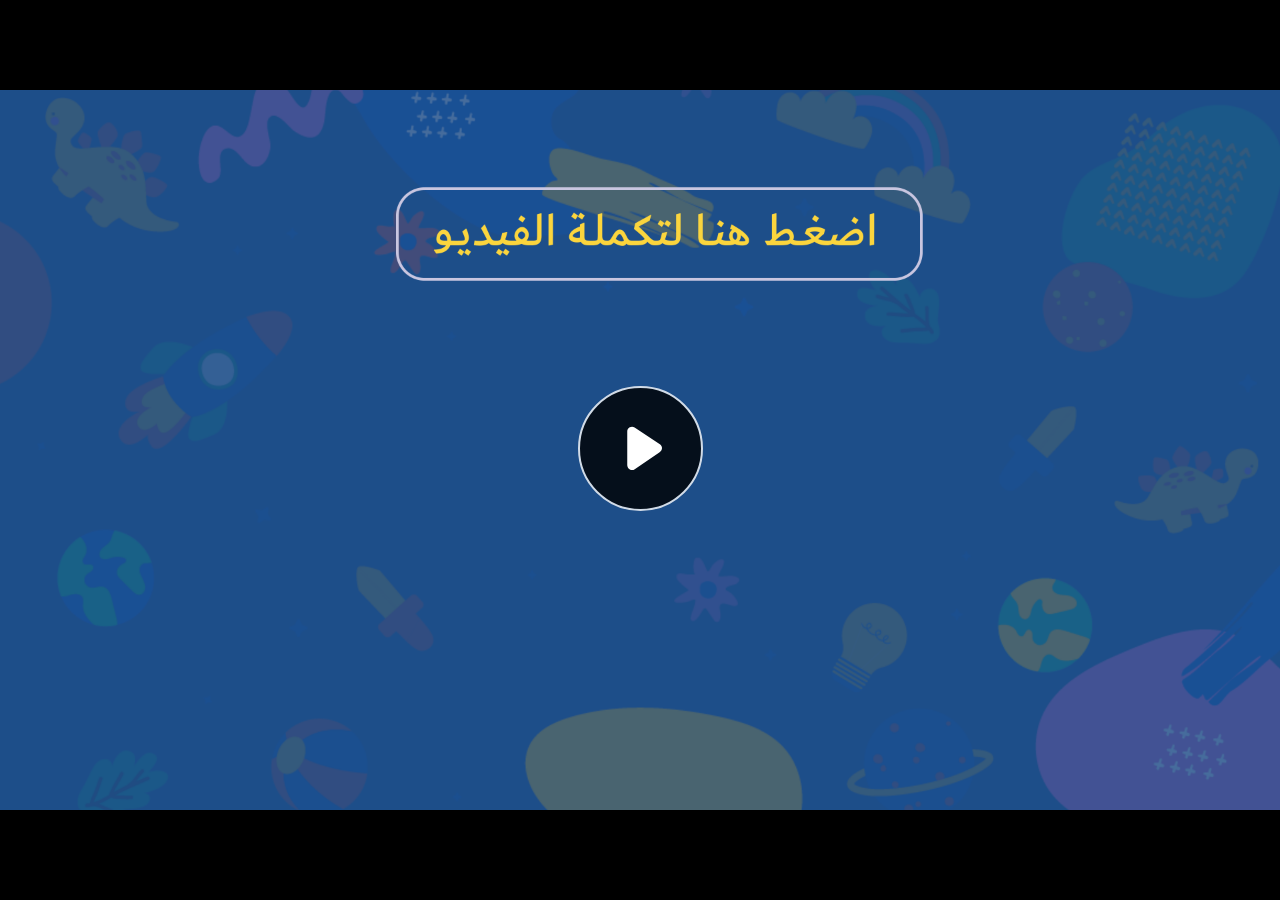
<file: index.html>
﻿<!doctype html>
<html lang="en-US">
<head>
  <meta charset="utf-8">
  <!-- Created using Storyline 360 - http://www.articulate.com  -->
  <!-- version: 3.71.29339.0 -->
  <title>EG.G5.AR.SEM2.UC.T1.S6.1 (Q3)</title>
  <meta http-equiv="x-ua-compatible" content="IE=edge"/>
  <meta name="viewport" content="width=device-width,initial-scale=1,user-scalable=no,shrink-to-fit=no,minimal-ui"/>
  <meta name="apple-mobile-web-app-capable" content="yes"/>
  <style>
    html, body { height: 100%; padding: 0; margin: 0 }
    #app { height: 100%; width: 100%; }
  </style>

  <script>
    window.DS = {};
    window.globals = {
      DATA_PATH_BASE: '',
      HAS_FRAME: true,
      HAS_SLIDE: true,

      lmsPresent: false,
      tinCanPresent: false,
      cmi5Present: false,
      aoSupport: false,
      scale: 'noscale',
      captureRc: false,
      browserSize: 'optimal',
      bgColor: '#282828',
      features: 'AccessibleVideo,ConnectionMessages,FullScreenToggle,InsertSvgPicture,LayerPresentAsDialog,MultipleQuizTracking,UpdatedScrollingPanels,UpdatedThemeEditor',
      themeName: 'unified',
      preloaderColor: '#FFFFFF',
      suppressAnalytics: false,
      productChannel: 'stable',
      publishSource: 'storyline',
      aid: 'aid|dd341018-a8d3-41b5-95f5-fb131f3e5e10',
      cid: '0dbf77d4-c11a-4f4e-a427-1500abd806a4',
      playerVersion: '3.71.29339.0',
      publishTimestamp: '2023-02-15T15:09:54.5200481Z',
      maxIosVideoElements: 10,
      connectionSettings: { message: 'You%20are%20offline.%20Trying%20to%20reconnect...', useDarkTheme: false },

      
      parseParams: function(qs) {
        if (window.globals.parsedParams != null) {
          return window.globals.parsedParams;
        }
        qs = (qs || window.location.search.substr(1)).split('+').join(' ');
        var params = {},
            tokens,
            re = /[?&]?([^=]+)=([^&]*)/g;

        while (tokens = re.exec(qs)) {
          params[decodeURIComponent(tokens[1]).trim()] =
            decodeURIComponent(tokens[2]).trim();
        }
        window.globals.parsedParams = params;
        return params;
      }

    };
  </script>
  <script>
    var isIe11 = ('ActiveXObject' in window || window.MSBlobBuilder != null)
      && window.msCrypto != null && !window.ActiveXObject;
    if (isIe11) {
      window.globals.unsupportedBrowser = true;
      document.write(atob('[base64]'));
    }
  </script>
  
  <script>window.THREE = { };</script>
  
</head>
<body style="background: #282828" class="cs-HTML theme-unified">
  <!-- 360 -->
  <script>!function(e){var i=/iPhone/i,o=/iPod/i,n=/iPad/i,t=/(?=.*\bAndroid\b)(?=.*\bMobile\b)/i,d=/Android/i,s=/(?=.*\bAndroid\b)(?=.*\bSD4930UR\b)/i,b=/(?=.*\bAndroid\b)(?=.*\b(?:KFOT|KFTT|KFJWI|KFJWA|KFSOWI|KFTHWI|KFTHWA|KFAPWI|KFAPWA|KFARWI|KFASWI|KFSAWI|KFSAWA)\b)/i,r=/IEMobile/i,h=/(?=.*\bWindows\b)(?=.*\bARM\b)/i,a=/BlackBerry/i,l=/BB10/i,p=/Opera Mini/i,f=/(CriOS|Chrome)(?=.*\bMobile\b)/i,u=/(?=.*\bFirefox\b)(?=.*\bMobile\b)/i,c=new RegExp("(?:Nexus 7|BNTV250|Kindle Fire|Silk|GT-P1000)","i"),w=function(e,i){return e.test(i)},A=function(e){var A=e||navigator.userAgent,v=A.split("[FBAN");if(void 0!==v[1]&&(A=v[0]),this.apple={phone:w(i,A),ipod:w(o,A),tablet:!w(i,A)&&w(n,A),device:w(i,A)||w(o,A)||w(n,A)},this.amazon={phone:w(s,A),tablet:!w(s,A)&&w(b,A),device:w(s,A)||w(b,A)},this.android={phone:w(s,A)||w(t,A),tablet:!w(s,A)&&!w(t,A)&&(w(b,A)||w(d,A)),device:w(s,A)||w(b,A)||w(t,A)||w(d,A)},this.windows={phone:w(r,A),tablet:w(h,A),device:w(r,A)||w(h,A)},this.other={blackberry:w(a,A),blackberry10:w(l,A),opera:w(p,A),firefox:w(u,A),chrome:w(f,A),device:w(a,A)||w(l,A)||w(p,A)||w(u,A)||w(f,A)},this.seven_inch=w(c,A),this.any=this.apple.device||this.android.device||this.windows.device||this.other.device||this.seven_inch,this.phone=this.apple.phone||this.android.phone||this.windows.phone,this.tablet=this.apple.tablet||this.android.tablet||this.windows.tablet,"undefined"==typeof window)return this},v=function(){var e=new A;return e.Class=A,e};"undefined"!=typeof module&&module.exports&&"undefined"==typeof window?module.exports=A:"undefined"!=typeof module&&module.exports&&"undefined"!=typeof window?module.exports=v():"function"==typeof define&&define.amd?define("isMobile",[],e.isMobile=v()):e.isMobile=v()}(this);
    window.isMobile.apple.tablet = window.isMobile.apple.tablet ||
      (navigator.platform === 'MacIntel' && navigator.maxTouchPoints > 1);
    window.isMobile.apple.device = window.isMobile.apple.device || window.isMobile.apple.tablet;
    window.isMobile.tablet = window.isMobile.tablet || window.isMobile.apple.tablet;
    window.isMobile.any = window.isMobile.any || window.isMobile.apple.tablet;
  </script>

  <div id="focus-sink" tabindex="-1"></div>

  <div id="preso"></div>
  <script>
    (function() {

      var classTypes = [ 'desktop', 'mobile', 'phone', 'tablet' ];

      var addDeviceClasses = function(prefix, testObj) {
        var curr, i;
        for (i = 0; i < classTypes.length; i++) {
          curr = classTypes[i];
          if (testObj[curr]) {
            document.body.classList.add(prefix + curr);
          }
        }
      };

      var params = window.globals.parseParams(),
          isDevicePreview = params.devicepreview === '1',
          isPhoneOverride = params.deviceType === 'phone' || (isDevicePreview && params.phone == '1'),
          isTabletOverride = (params.deviceType === 'tablet' || isDevicePreview) && !isPhoneOverride,
          isMobileOverride = isPhoneOverride || isTabletOverride;

      var deviceView = {
        desktop: !window.isMobile.any && !isMobileOverride,
        mobile: window.isMobile.any || isMobileOverride,
        phone: isPhoneOverride || (window.isMobile.phone && !isTabletOverride),
        tablet: isTabletOverride || window.isMobile.tablet
      };

      window.globals.deviceView = deviceView;
      window.isMobile.desktop = !window.isMobile.any;
      window.isMobile.mobile = window.isMobile.any;

      addDeviceClasses('view-', deviceView);

    })();
  </script>
  
  <script src='story_content/user.js' type=text/javascript></script>
  <div class="slide-loader"></div>

  <script>
    var doc = document, loader = doc.body.querySelector('.slide-loader'); [ 1, 2, 3 ].forEach(function(n) { var d = doc.createElement('div'); d.style.backgroundColor = window.globals.preloaderColor; d.classList.add('mobile-loader-dot'); d.classList.add('dot' + n); loader.appendChild(d); });
  </script>

  <div class="mobile-load-title-overlay" style="display: none">
    <div class="mobile-load-title">EG.G5.AR.SEM2.UC.T1.S6.1 (Q3)</div>
  </div>

  <div class="mobile-chrome-warning"></div>

  
<style>
  .warn-connection-dialog {
    display: none;
    background: transparent;
    pointer-events: none;
    position: fixed;
    left: 0;
    top: 0;
    width: 100%;
    height: 100%;
    z-index: 999;
  }

  .warn-connection-content {
    border-radius: 4px;
    background: white;
    border: 1px solid #E7E7E7;
    color: #333333;
    box-shadow: 0 2px 4px rgba(0, 0, 0, 0.25);
    transition: all 150ms ease-out;
    position: absolute;
    white-space: nowrap;
  }

  .view-phone.is-landscape .warn-connection-content {
    left: 23px;
    bottom: 23px;
  }

  .view-tablet.is-landscape .warn-connection-content {
    left: 50%;
    top: 20px;
    transform: translateX(-50%);
  }

  .is-portrait .warn-connection-content {
    transform: translate(-50%, calc(-100% - 15px));
  }

  .warn-connection-content p {
    display: inline-block;
    margin: 0 8px 0 0;
    line-height: 33px;
    font-size: 11px;
  }

  .warn-connection-content svg {
    position: relative;
    vertical-align: middle;
    margin: 0 2px 2px 8px;
  }

  .view-desktop .warn-connection-content {
    left: 1.5em;
    bottom: 1.5em;
  }

  .view-desktop .warn-connection-content p {
    font-size: 1.1em;
  }

  .is-offline .warn-connection-dialog {
    display: block;
  }

  .is-offline .cs-panel * {
    pointer-events: none !important;
  }

  .is-offline .cs-panel {
    pointer-events: all !important;
  }

  .is-offline #nav-controls * {
    pointer-events: none !important;
  }

  .is-offline #nav-controls {
    pointer-events: all !important;
  }
</style>

<div class="warn-connection-dialog">
  <div class="warn-connection-content">
    <svg width="17" height="15" viewBox="0 0 17 15" xmlns="http://www.w3.org/2000/svg">
      <path fill="#8F0000" stroke="white" d="M16.07,12.98 L15.88,12.23 L9.51,1.21 C8.97,0.26,7.6,0.26,7.06,1.21 L0.69,12.23 C0.15,13.16,0.81,14.36,1.91,14.36 H14.65 C15.47,14.36,16.05,13.7,16.07,12.98 Z"/>
      <path fill="white" stroke="white" d="M8.58,5.5 C8.35,5.28,8.5,5.35,8.21,5.32 C8.09,5.35,7.97,5.49,7.96,5.67 C7.97,5.79,7.98,5.92,7.98,6.04 L7.98,6.04 C7.99,6.17,8,6.31,8.01,6.43 L8.01,6.44 C8.03,6.92,8.06,7.41,8.09,7.9 L8.09,7.9 C8.12,8.39,8.14,8.88,8.17,9.37 C8.17,9.39,8.18,9.42,8.2,9.44 C8.23,9.46,8.25,9.47,8.28,9.47 C8.31,9.47,8.34,9.46,8.35,9.44 C8.37,9.43,8.38,9.4,8.39,9.35 L8.39,9.34 C8.39,9.24,8.4,9.15,8.4,9.05 L8.4,9.05 C8.41,8.96,8.41,8.86,8.42,8.75 C8.43,8.44,8.45,8.12,8.47,7.81 L8.47,7.81 C8.49,7.49,8.51,7.18,8.53,6.87 C8.55,6.46,8.56,6.05,8.59,5.64 L8.6,5.62 C8.6,5.57,8.59,5.53,8.58,5.5 L8.21,5.32 Z"/>
      <circle fill="white" stroke="white" cx="8.3" cy="11.35" r="0.3"/>
    </svg>
    <p>You are offline. Trying to reconnect...</p>
  </div>
</div>

<script>
  (function() {
    window.DS.connection = {
      warningShown: false,
      assets: {},
      loadingAssetGroup: false,
      retryDelay: 500
    };

    // @TODO this is POC code and can be cleaned up a bit more if we move forward
    // with the feature



    // The `window.globals.features` variable must be set in `webpack.dev.config` when testing locally - it is not enough
    // to have it in the data - but it must be set there as well.
    var useConnectionMessages = window.AbortController != null &&
      window.location.protocol != 'file:' &&
      window.globals.features.indexOf('ConnectionMessages') != -1;

    window.DS.connection.useConnectionMessages = useConnectionMessages

    var assetCount = 0;
    var checkLoadedId;
    var connectionSettings = window.globals.connectionSettings;

    if (useConnectionMessages && connectionSettings != null) {
      var contentEl = document.querySelector('.warn-connection-content');
      var messageEl = contentEl.querySelector('p')

      if (connectionSettings.useDarkTheme) {
        contentEl.style.borderColor = '#BABBBA';
        contentEl.style.backgroundColor = '#282828';
        contentEl.style.color = '#FFFFFF';
      }

      if (connectionSettings.message != null) {
        messageEl.textContent = window.decodeURIComponent(connectionSettings.message);
      }
    }

    function checkAssetsReady() {
      for (var i in DS.connection.assets) {
        if (!DS.connection.assets[i].success) {
          return false;
        }
      }
      return true;
    }

    function stopAssetGroup() {
      if (!useConnectionMessages) { return; }

      assetCount = 0;

      DS.connection.oldAssetGroup = DS.connection.assets;
      DS.connection.assets = {};
      DS.connection.loadingAssetGroup = false;
      clearInterval(checkLoadedId);
    }

    function startAssetGroup() {
      if (!useConnectionMessages) { return; }
      var ticks = 0;
      clearInterval(checkLoadedId);
      checkLoadedId = setInterval(function() {
        var loaded = 0;
        if (assetCount === 0 && loaded === 0) {
          clearInterval(checkLoadedId);
          return;
        }

        for (var i in DS.connection.assets) {
          if (DS.connection.assets[i].success) {
            loaded++;
          }
        }

        if (assetCount === loaded && checkAssetsReady()) {
          for (var i in DS.connection.assets) {
            if (DS.connection.assets[i].action) {
              DS.connection.assets[i].action();
            }
          }
          hideWarning();
          stopAssetGroup();
        }
      }, 100)
    }

    function requiredAsset(url, action, retry, type) {
      if (!useConnectionMessages) { return; }
      if (DS.connection.assets[url]) { return; }

      DS.connection.assets[url] = {
        success: false, action: action, retry: retry, type: type
      };
      assetCount = Object.keys(DS.connection.assets).length;
      if (!DS.connection.loadingAssetGroup) {
        startAssetGroup();
      }
      DS.connection.loadingAssetGroup = true;
    }

    function assetLoaded(url) {
      if (!useConnectionMessages) { return; }
      if (DS.connection.assets[url]) {
        DS.connection.assets[url].success = true;
      }
    }

    function assetFailed(url) {
      if (!useConnectionMessages) { return; }
      if (!DS.connection.assets[url]) {
        if (/\.js$/.test(url)) {
          setTimeout(function() {
            if (DS.connection.lastSlideLoaded != null) {
              DS.connection.lastSlideLoaded();
            }
          }, DS.connection.retryDelay);
        }
        return;
      }
      if (!DS.connection.warningShown) { showWarning(); }
      if (DS.connection.assets[url].retry) {
        setTimeout(function() {
          if (!DS.connection.assets[url].success) {
            DS.connection.assets[url].retry()
          }
        }, DS.connection.retryDelay);
      }
    }

    function hideWarning() {
      document.body.classList.remove('is-offline');
      DS.connection.warningShown = false;
    }
    DS.connection.hideWarning = hideWarning

    function showWarning(btn) {
      document.body.classList.add('is-offline')
      DS.connection.warningShown = true;
      updateWarningPosition();
    }

    function updateWarningPosition() {
      if (!DS.connection.warningShown) {
        return;
      }

      var isPortrait = document.body.classList.contains('is-portrait');
      var warningEl = document.querySelector('.warn-connection-content');

      if (isPortrait) {
        var slide = document.querySelector('.primary-slide');
        var slideRect = slide.getBoundingClientRect();

        warningEl.style.top = `${slideRect.top}px`
        warningEl.style.left = `${slideRect.left + slideRect.width / 2}px`
      } else {
        warningEl.style.top = null;
        warningEl.style.left = null;
      }

      window.requestAnimationFrame(updateWarningPosition);
    }

    // these will all be noops if the feature flag isn't set in
    // the data and `window.globals.features`
    DS.connection.requiredAsset = requiredAsset;
    DS.connection.assetLoaded = assetLoaded;
    DS.connection.assetFailed = assetFailed;
    DS.connection.stopAssetGroup = stopAssetGroup;
    DS.connection.startAssetGroup = startAssetGroup;
  })();
</script>


  <script>
    
    if (window.autoSpider && window.vInterfaceObject) {
      document.querySelector('.mobile-load-title-overlay').style.display = 'none';
    }
  </script>

  

  <link rel="stylesheet" href="html5/data/css/output.min.css" data-noprefix/>
</body>
<script src="html5/lib/scripts/bootstrapper.min.js"></script>
</html>
</file>
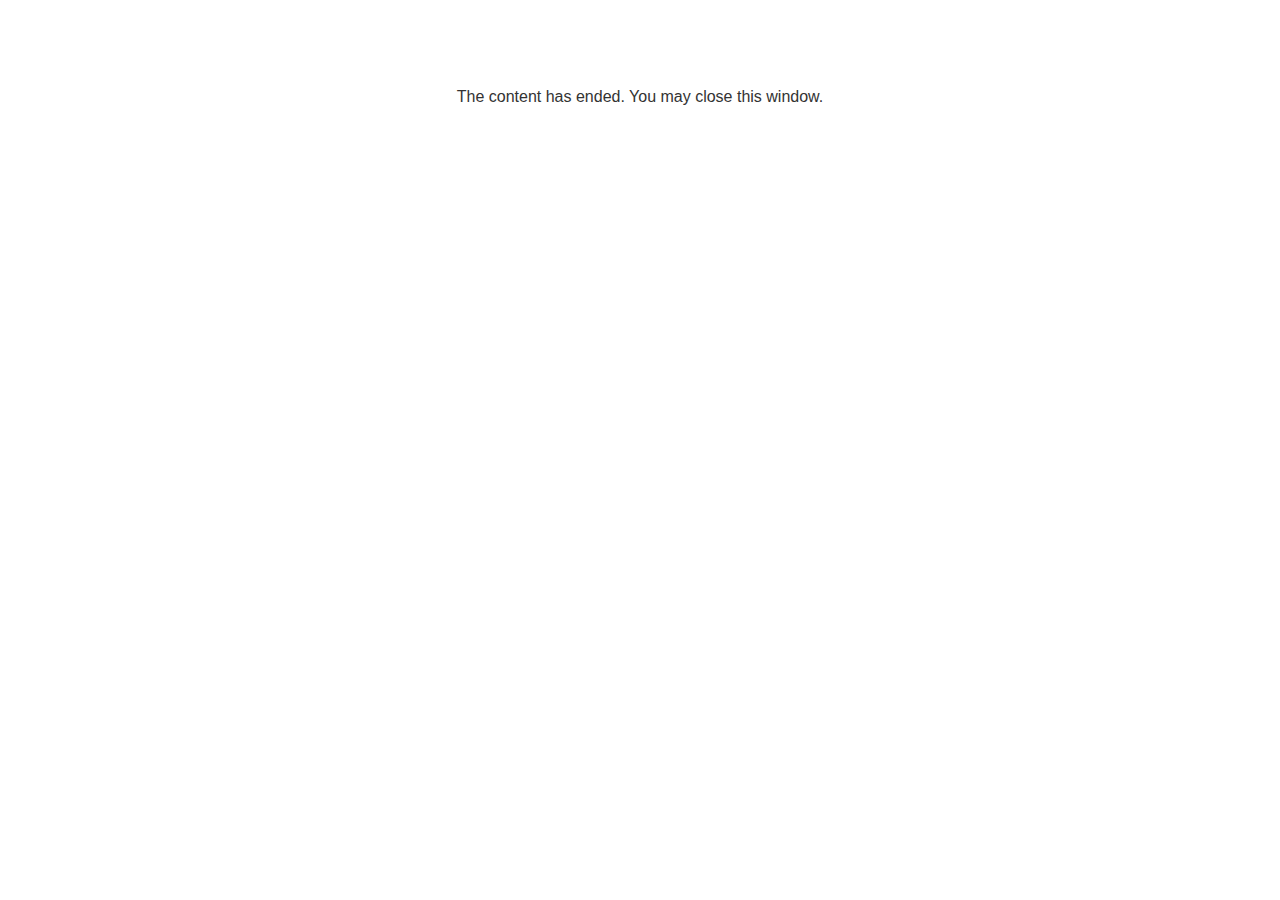
<file: lms/goodbye.html>
<!doctype html>
<html>
<body style="background-color: #ffffff;">

<p role="alert" style="color: #333333;font-family: Lato, articulate, tahoma, arial;font-size: medium;text-align: center;">
<br><br><br><br>
The content has ended. You may close this window.
</p>

</body>
</html>
</file>
<file: html5/data/css/output.min.css>
@font-face {
  font-family: 'LatoBold Charset1_ Bold92733499';
  src: url('[data-uri]');
  font-style: normal;
  font-weight: normal;
}
@font-face {
  font-family: 'Lato Charset1_ 6Si0Ww9L89C3E934';
  src: url('[data-uri]');
  font-style: normal;
  font-weight: normal;
}
@font-face {
  font-family: 'Dubai Charset1_ 5Y55JHS8CA4DEDB';
  src: url('[data-uri]');
  font-style: normal;
  font-weight: normal;
}
@font-face {
  font-family: 'Dubai Medium Charset1_ CD0B6C60';
  src: url('[data-uri]');
  font-style: normal;
  font-weight: normal;
}
@font-face {
  font-family: 'DubaiBold Charset1_Bold57CD1B87';
  src: url('[data-uri]');
  font-style: normal;
  font-weight: normal;
}
@font-face {
  font-family: 'Dubai Charset0_v8wz5Y8k741D6E07';
  src: url('[data-uri]');
  font-style: normal;
  font-weight: normal;
}
@font-face {
  font-family: 'Dubai Medium Charset0_v389EBE1D';
  src: url('[data-uri]');
  font-style: normal;
  font-weight: normal;
}
@font-face {
  font-family: 'DubaiBold Charset0_BoldD2773439';
  src: url('[data-uri]');
  font-style: normal;
  font-weight: normal;
}
.cs-HTML {
  background: rgba(40, 40, 40, 1);
}
.cs-npnxnanbnsnfns00000000001 .cs-infopanel  {
  box-shadow: 0 1px 0 rgba(0, 0, 0, 0);
  background: rgba(255, 255, 255, 1);
}
.cs-npnxnanbnsnfns00000000001 .cs-infopanel .cs-link {
  color: rgba(186, 187, 186, 1);
}
.cs-npnxnanbnsnfns00000000001 .cs-infopanel .cs-link:hover {
  color: rgba(255, 255, 255, 1);
}
.cs-npnxnanbnsnfns00000000001 .cs-infopanel .cs-name {
  color: rgba(68, 68, 68, 1);
}
.cs-npnxnanbnsnfns00000000001 .cs-infopanel .cs-title {
  color: rgba(153, 153, 153, 1);
}
.cs-npnxnanbnsnfns00000000001 .cs-infopanelpopup  {
  box-shadow: 0 1px 0 rgba(0, 0, 0, 0);
  background: rgba(0, 0, 0, 0);
}
.cs-npnxnanbnsnfns00000000001 .cs-infopanelpopup .cs-link {
  color: rgba(255, 0, 0, 1);
}
.cs-npnxnanbnsnfns00000000001 .cs-infopanelpopup .cs-link:hover {
  color: rgba(255, 255, 255, 1);
}
.cs-npnxnanbnsnfns00000000001 .cs-infopanelpopup .cs-name {
  color: rgba(255, 255, 255, 1);
}
.cs-npnxnanbnsnfns00000000001 .cs-infopanelpopup .cs-bio {
  color: rgba(186, 187, 186, 1);
}
.cs-npnxnanbnsnfns00000000001 .cs-timer  {
  color: rgba(186, 187, 186, 1);
}
.cs-npnxnanbnsnfns00000000001 .cs-duration stop:first-child {
  stop-color: rgba(60, 60, 60, 1);
}
.cs-npnxnanbnsnfns00000000001 .cs-duration stop:last-child {
  stop-color: rgba(60, 60, 60, 1);
}
.cs-npnxnanbnsnfns00000000001 .cs-elapsed stop:first-child {
  stop-color: rgba(254, 227, 71, 1);
}
.cs-npnxnanbnsnfns00000000001 .cs-elapsed stop:last-child {
  stop-color: rgba(254, 227, 71, 1);
}
.cs-npnxnanbnsnfns00000000001 .cs-timer .cs-pie .cs-innerstroke {
  stroke: rgba(199, 199, 199, 1);
}
.cs-npnxnanbnsnfns00000000001 .cs-timer .cs-pie .cs-innerborder {
  stroke: rgba(255, 255, 255, 1);
}
.cs-npnxnanbnsnfns00000000001 .cs-window  {
  box-shadow: 0 8px 5px rgba(0, 0, 0, 0.2);
  border-color: rgba(49, 99, 0, 0);
  background: rgba(33, 33, 33, 1);
  color: rgba(248, 248, 248, 1);
}
.cs-npnxnanbnsnfns00000000001 .cs-window .cs-diva {
  border-color: rgba(78, 78, 78, 1);
}
.cs-npnxnanbnsnfns00000000001 .cs-window .cs-divb {
  border-color: rgba(78, 78, 78, 0);
}
.cs-npnxnanbnsnfns00000000001 .cs-editor .cs-editor-slide {
  color: rgba(226, 226, 226, 1);
}
.cs-npnxnanbnsnfns00000000001 .cs-editor .cs-editor-html {
  color: rgba(186, 187, 186, 1);
}
.cs-npnxnanbnsnfns00000000001 .cs-editor .cs-editor-button {
  text-shadow: 0 1px 0 rgba(0, 0, 0, 0);
  color: rgba(255, 255, 255, 1);
  border-color: rgba(211, 211, 211, 1);
  background: rgba(34, 34, 34, 1);
}
.cs-npnxnanbnsnfns00000000001 .cs-editor .cs-editor-button:hover {
  background: rgba(68, 68, 68, 1);
}
.cs-npnxnanbnsnfns00000000001 .cs-editor .cs-editor-button:active {
  background: rgba(68, 68, 68, 1);
}
.cs-npnxnanbnsnfns00000000001 .cs-listitem  {
  color: rgba(186, 187, 186, 1);
  border-color: none;
  border: 1px solid transparent;
}
.cs-npnxnanbnsnfns00000000001 .cs-listitem:hover {
  background: rgba(255, 255, 255, 0.06);
  border-color: rgba(108, 108, 108, 1) !important;
  border-width: 1px;
  border-radius: 2px;
  border-style: solid;
  box-sizing: border-box;
}
.cs-npnxnanbnsnfns00000000001 .cs-listitem.hover {
  background: rgba(255, 255, 255, 0.06);
  border-color: rgba(108, 108, 108, 1) !important;
  border-width: 1px;
  border-radius: 2px;
  border-style: solid;
  box-sizing: border-box;
}
.cs-npnxnanbnsnfns00000000001 .cs-glossary  {
  color: rgba(186, 187, 186, 1);
}
.cs-npnxnanbnsnfns00000000001 .cs-glossary .cs-scrolling-panel {
  background: rgba(0, 0, 0, 0);
}
.cs-npnxnanbnsnfns00000000001 .cs-glossary .cs-term.cs-selected .cs-choice-list-trigger {
  color: rgba(255, 255, 255, 1);
  background: rgba(255, 255, 255, 1);
}
.cs-npnxnanbnsnfns00000000001 .cs-glossary .cs-term.cs-selected .cs-choice-list-trigger:focus {
  color: rgba(255, 255, 255, 1);
  background: rgba(255, 255, 255, 1);
}
.cs-npnxnanbnsnfns00000000001 .cs-glossary .cs-term:hover .cs-choice-list-trigger {
  background: rgba(186, 187, 186, 1);
}
.cs-npnxnanbnsnfns00000000001 .cs-glossary .cs-term.hover .cs-choice-list-trigger {
  background: rgba(186, 187, 186, 1);
}
.cs-npnxnanbnsnfns00000000001 .cs-glossary .cs-term .cs-choice-list-trigger:focus {
  background: rgba(186, 187, 186, 1);
}
.cs-npnxnanbnsnfns00000000001 .cs-glossary .cs-diva {
  border-color: rgba(0, 0, 0, 0);
}
.cs-npnxnanbnsnfns00000000001 .cs-glossary .cs-divb {
  border-color: rgba(0, 0, 0, 0);
}
.cs-npnxnanbnsnfns00000000001 .cs-glossary .cs-divc {
  border-color: rgba(0, 0, 0, 0);
}
.cs-npnxnanbnsnfns00000000001 .cs-glossary .cs-heading {
  color: rgba(248, 248, 248, 1);
  font-weight: 700;
}
.note-content p span {
  color: rgba(186, 187, 186, 1);
  line-height: 1.4em;
  font-size: 103.769%;
}
.cs-npnxnanbnsnfns00000000001 .cs-resource .cs-separator {
  border-color: rgba(0, 0, 0, 0);
}
.cs-npnxnanbnsnfns00000000001 .cs-outline  {
  color: rgba(45, 45, 45, 1);
}
.cs-npnxnanbnsnfns00000000001 .cs-outline .cs-diva {
  border-color: rgba(0, 0, 0, 0);
}
.cs-npnxnanbnsnfns00000000001 .cs-outline .cs-divb {
  border-color: rgba(0, 0, 0, 0);
}
.cs-npnxnanbnsnfns00000000001 .cs-outline .cs-divc {
  border-color: rgba(0, 0, 0, 0);
}
.cs-npnxnanbnsnfns00000000001 .cs-outline .cs-search-filter:hover {
  color: rgba(0, 0, 0, 0);
}
.cs-npnxnanbnsnfns00000000001 .cs-outline .cs-search-filter.hover {
  color: rgba(0, 0, 0, 0);
}
.cs-npnxnanbnsnfns00000000001 .cs-transcript  {
  color: rgba(255, 255, 255, 1);
}
.cs-npnxnanbnsnfns00000000001 .cs-transcript .cs-div {
  border-color: rgba(0, 0, 0, 0);
}
.cs-npnxnanbnsnfns00000000001 .cs-tabs:not(.topmenu-item) {
  color: rgba(248, 248, 248, 1);
}
.cs-npnxnanbnsnfns00000000001 .cs-tabs .cs-inner-button:not(.topmenu-item) {
  text-shadow: 0 1px 0 rgba(0, 0, 0, 0);
}
.cs-npnxnanbnsnfns00000000001 .cs-tabs:hover:not(.topmenu-item) {
  color: rgba(248, 248, 248, 1);
}
.cs-npnxnanbnsnfns00000000001 .cs-tabs.cs-selected {
  background: rgba(0, 0, 0, 0);
  color: rgba(248, 248, 248, 1);
}
.cs-npnxnanbnsnfns00000000001 .cs-seekcontrol  {
  background: rgba(0, 0, 0, 0);
  border-color: rgba(0, 0, 0, 0);
}
.cs-npnxnanbnsnfns00000000001 .cs-seekcontrol .cs-button:hover .cs-icon {
  fill: rgba(255, 255, 255, 1);
}
.cs-npnxnanbnsnfns00000000001 .cs-seekcontrol .cs-button.hover .cs-icon {
  fill: rgba(255, 255, 255, 1);
}
.cs-npnxnanbnsnfns00000000001 .cs-seekcontrol .cs-button .cs-icon-shadow {
  fill: rgba(0, 0, 0, 0);
}
.cs-npnxnanbnsnfns00000000001 .cs-seekcontrol .cs-button .cs-icon {
  fill: rgba(180, 180, 180, 1);
}
.cs-npnxnanbnsnfns00000000001 .cs-seekcontrol .cs-seek .cs-fill {
  background: rgba(255, 255, 255, 0.6);
}
.cs-npnxnanbnsnfns00000000001 .cs-seekcontrol .cs-seek {
  background: rgba(108, 108, 108, 1);
  border-color: rgba(0, 0, 0, 0);
}
.cs-npnxnanbnsnfns00000000001 .cs-searchinput .cs-input {
  color: rgba(186, 187, 186, 1);
  border-color: rgba(0, 0, 0, 0);
  background: rgba(255, 255, 255, 0.06);
}
.cs-npnxnanbnsnfns00000000001 .cs-searchinput .cs-input:focus {
  color: rgba(248, 248, 248, 1);
  background: rgba(41, 41, 41, 1);
}
.cs-npnxnanbnsnfns00000000001 .cs-searchinput .cs-input:hover {
  box-shadow: inset 0 0 1px 0 rgba(69, 126, 19, 0);
}
.cs-npnxnanbnsnfns00000000001 .cs-searchinput .cs-input.hover {
  box-shadow: inset 0 0 1px 0 rgba(69, 126, 19, 0);
}
.cs-npnxnanbnsnfns00000000001 .cs-searchinput .cs-button .cs-icon {
  fill: rgba(186, 187, 186, 1);
}
.cs-npnxnanbnsnfns00000000001 .cs-searchinput .cs-button:hover {
  fill: rgba(63, 133, 0, 1);
}
.cs-npnxnanbnsnfns00000000001 .cs-searchinput .cs-button.hover {
  fill: rgba(63, 133, 0, 1);
}
.cs-npnxnanbnsnfns00000000001 .cs-menu  {
  box-shadow: 0 1px 0 rgba(0, 0, 0, 0);
  background: rgba(33, 33, 33, 1);
}
.cs-npnxnanbnsnfns00000000001 .cs-topmenu-item.active .cs-tab {
  background: rgba(33, 33, 33, 1);
}
.cs-npnxnanbnsnfns00000000001 .cs-logo  {
  box-shadow: 0 1px 0 rgba(37, 75, 0, 1);
  background: rgba(255, 255, 255, 0);
}
.cs-npnxnanbnsnfns00000000001 .cs-checkbox  {
  color: rgba(255, 255, 255, 1);
}
.cs-npnxnanbnsnfns00000000001 .cs-checkbox:hover {
  border-color: rgba(175, 221, 130, 1);
}
.cs-npnxnanbnsnfns00000000001 .cs-checkbox.hover {
  border-color: rgba(175, 221, 130, 1);
}
.cs-npnxnanbnsnfns00000000001 .cs-checkbox .cs-box {
  color: rgba(255, 255, 255, 1);
  border-color: rgba(42, 83, 0, 1);
}
.cs-npnxnanbnsnfns00000000001 .cs-checkbox .cs-box:checked::after {
  color: rgba(43, 196, 0, 1);
}
.cs-npnxnanbnsnfns00000000001 .cs-button  {
  text-shadow: 0 1px 0 rgba(0, 0, 0, 0);
  color: rgba(186, 187, 186, 1);
  border-color: rgba(0, 0, 0, 0);
  background: rgba(0, 0, 0, 0);
  box-shadow: 0 1px 0 rgba(0, 0, 0, 0);
}
.cs-npnxnanbnsnfns00000000001 .cs-button .cs-icon {
  fill: rgba(186, 187, 186, 1);
}
.cs-npnxnanbnsnfns00000000001 .cs-button .cs-icon-shadow {
  fill: rgba(0, 0, 0, 0);
}
.cs-npnxnanbnsnfns00000000001 .cs-button:hover {
  background: rgba(248, 248, 248, 1);
}
.cs-npnxnanbnsnfns00000000001 .cs-button.hover {
  background: rgba(248, 248, 248, 1);
}
.cs-npnxnanbnsnfns00000000001 .cs-button:active {
  background: rgba(0, 0, 0, 0);
}
.cs-npnxnanbnsnfns00000000001 .cs-button.cs-disabled:hover {
  background: rgba(0, 0, 0, 0);
}
.cs-npnxnanbnsnfns00000000001 .cs-button.cs-disabled.hover {
  background: rgba(0, 0, 0, 0);
}
.cs-npnxnanbnsnfns00000000001 .cs-button.cs-disabled:active {
  background: rgba(0, 0, 0, 0);
}
.cs-npnxnanbnsnfns00000000001 .cs-button.cs-volume:hover {
  background: rgba(0, 0, 0, 0);
}
.cs-npnxnanbnsnfns00000000001 .cs-button.cs-volume.hover {
  background: rgba(0, 0, 0, 0);
}
.cs-npnxnanbnsnfns00000000001 .cs-button.cs-volume:active {
  background: rgba(0, 0, 0, 0);
}
.cs-npnxnanbnsnfns00000000001.cs-base  {
  color: rgba(186, 187, 186, 1);
  border-color: rgba(40, 40, 40, 1);
  background: rgba(40, 40, 40, 1);
}
.cs-npnxnanbnsnfns00000000001.cs-base .cs-separator .cs-diva {
  background: rgba(69, 69, 69, 1);
}
.cs-npnxnanbnsnfns00000000001.cs-base .cs-separator .cs-divb {
  background: rgba(0, 0, 0, 0);
}
.cs-npnxnanbnsnfns00000000001.cs-base .cs-topmenu-item.active .cs-tab {
  border-color: rgba(69, 69, 69, 1);
}
.cs-npnxnanbnsnfns00000000001.cs-base .cs-topmenu-item.active .cs-panel {
  border-color: rgba(69, 69, 69, 1);
}
.cs-npnxnanbnsnfns00000000001.cs-base .cs-left {
  background: rgba(33, 33, 33, 1);
}
.cs-npnxnanbnsnfns00000000001.cs-base .cs-area-primary .cs-slide-container {
  background: rgba(40, 40, 40, 1);
}
.cs-npnxnanbnsnfns00000000001.cs-base.cs-custom-theme .cs-brandhighlight-bg {
  background: rgba(79, 189, 244, 1) !important;
}
.cs-npnxnanbnsnfns00000000001.cs-base.cs-custom-theme .cs-brandhighlight-secondary-bg {
  background: rgba(255, 255, 255, 1) !important;
}
.cs-npnxnanbnsnfns00000000001.cs-base.cs-custom-theme .cs-brandhighlight-border {
  border-color: rgba(79, 189, 244, 1) !important;
}
.cs-npnxnanbnsnfns00000000001.cs-base.cs-custom-theme .cs-brandhighlight-text {
  color: rgba(79, 189, 244, 1) !important;
}
.cs-npnxnanbnsnfns00000000001.cs-base.cs-custom-theme .cs-brandhighlight-fill {
  fill: rgba(79, 189, 244, 1) !important;
}
.cs-npnxnanbnsnfns00000000001.cs-base.cs-custom-theme .cs-listitem.cs-selected {
  background-color: rgba(255, 255, 255, 0.06) !important;
}
.cs-npnxnanbnsnfns00000000001 .cs-volume::-moz-range-thumb {
  border-color: rgba(43, 85, 0, 1);
  box-shadow: inset 0 0 1px 0 rgba(43, 85, 0, 1);
  background: rgba(255, 255, 255, 1);
}
.cs-npnxnanbnsnfns00000000001 .cs-volume::-ms-thumb {
  border-color: rgba(43, 85, 0, 1);
  box-shadow: inset 0 0 1px 0 rgba(43, 85, 0, 1);
  background: rgba(255, 255, 255, 1);
}
.cs-npnxnanbnsnfns00000000001 .cs-volume::-webkit-slider-thumb {
  border-color: rgba(43, 85, 0, 1);
  box-shadow: inset 0 0 1px 0 rgba(43, 85, 0, 1);
  background: rgba(255, 255, 255, 1);
}
.cs-npnxnanbnsnfns00000000001 .cs-volume::-moz-range-track {
  border-color: rgba(66, 140, 1, 1);
  background: rgba(108, 108, 108, 1);
}
.cs-npnxnanbnsnfns00000000001 .cs-volume::-ms-track {
  border-color: rgba(66, 140, 1, 1);
  background: rgba(108, 108, 108, 1);
}
.cs-npnxnanbnsnfns00000000001 .cs-volume::-webkit-slider-runnable-track {
  border-color: rgba(66, 140, 1, 1);
  background: rgba(108, 108, 108, 1);
}
body.show-focus .tab-focus-box {
  box-shadow: 0 0 0 1px rgba(255, 255, 0, 1), 0 0 0 3px rgba(0, 32, 96, 1), 0 0 5px 5px rgba(255, 255, 0, 1);
  border-color: transparent;
  outline: 2px transparent solid;
}
.skipnav {
  box-shadow: 0 0 0 1px rgba(255, 255, 0, 1), 0 0 0 3px rgba(0, 32, 96, 1), 0 0 5px 5px rgba(255, 255, 0, 1);
  border-color: transparent;
  outline: 2px transparent solid;
}
.cs-npnxnanbnsnfns00000000001 .cs-listitem:hover {
  color: none;
}
.cs-npnxnanbnsnfns00000000001 .cs-listitem.hover {
  color: none;
}
.cs-npnxnanbnsnfns00000000001 .cs-listitem.cs-viewed {
  color: #BABBBA;
}
.cs-npnxnanbnsnfns00000000001 .cs-listitem {
  color: #BABBBA;
}
.cs-npnxnanbnsnfns00000000001 .cs-listitem:hover .cs-icon-carrot * {
  fill: none;
}
.cs-npnxnanbnsnfns00000000001 .cs-listitem.hover .cs-icon-carrot * {
  fill: none;
}
.cs-npnxnanbnsnfns00000000001 .cs-listitem .cs-icon-carrot {
  color: none;
  top: calc(3px);
}
.cs-npnxnanbnsnfns00000000001 .cs-listitem .cs-icon-carrot .cs-shadow {
  color: #F8F8F8;
}
.cs-npnxnanbnsnfns00000000001 .item-collapsible .is-scene {
  color: #F8F8F8 !important;
  font-weight: 700;
}
.cs-npnxnanbnsnfns00000000001 .is-scene .cs-icon-carrot * {
  color: #F8F8F8 !important;
  font-weight: 700;
}
.cs-npnxnanbnsnfns00000000001 .is-scene:not(.outline-links-collapse) > a {
  color: #F8F8F8;
}
.cs-npnxnanbnsnfns00000000001 .is-scene:not(.outline-links-collapse) .cs-icon-carrot * {
  fill: none !important;
  color: #F8F8F8 !important;
}
.cs-npnxnanbnsnfns00000000001 .tabs, .cs-npnxnanbnsnfns00000000001 .cs-logo {
  border-bottom: 1px solid rgba(108, 108, 108, 1);
}
.cs-npnxnanbnsnfns00000000001 .area-secondary-wrapper:after {
  background-image: url('[data-uri]');
  background-size: 100%;
}
.cs-npnxnanbnsnfns00000000001 .panel-footer {
  background: #212121;
}
.cs-npnxnanbnsnfns00000000001 #outline-search {
  background: rgba(255, 255, 255, 0.06);
  border-color: rgba(108, 108, 108, 1);
  border-width: 1px;
  border-style: solid;
}
.cs-npnxnanbnsnfns00000000001 .topmenu-panel #outline-search {
  background: #545454;
}
.cs-npnxnanbnsnfns00000000001 .search-icon circle, .cs-npnxnanbnsnfns00000000001 .search-icon path {
  stroke: #BABBBA;
}
.cs-npnxnanbnsnfns00000000001 #outline-search input[type   =search] {
  color: #F8F8F8;
}
.cs-npnxnanbnsnfns00000000001 #outline-search ::-webkit-input-placeholder {
  color: #BABBBA !important;
}
.cs-npnxnanbnsnfns00000000001 #outline-search :-ms-input-placeholder {
  color: #BABBBA !important;
}
.cs-npnxnanbnsnfns00000000001 #outline-search ::-moz-placeholder {
  color: #BABBBA !important;
  opacity: 1;
}
.cs-npnxnanbnsnfns00000000001 .cs-topmenu-item.active, body:not(.is-touchable-tablet) .cs-npnxnanbnsnfns00000000001 .cs-topmenu-item:hover {
  color: #F8F8F8;
}
.cs-npnxnanbnsnfns00000000001 .cs-topmenu-item.button-tapped {
  color: #F8F8F8;
}
.cs-npnxnanbnsnfns00000000001 .cs-topmenu-item.active .cs-tab, .cs-npnxnanbnsnfns00000000001 .cs-topmenu-item .cs-tab {
  background: transparent !important;
  border: none !important;
}
.cs-npnxnanbnsnfns00000000001 .top-tabs-drop-icon div {
  background: #BABBBA;
}
.cs-npnxnanbnsnfns00000000001 .cs-panel.topmenu-panel .panel-content, .cs-npnxnanbnsnfns00000000001 .top-tabs-drop {
  background: #212121;
}
.cs-npnxnanbnsnfns00000000001 .cs-topmenu-item.active .cs-panel {
  background: #212121;
}
.cs-npnxnanbnsnfns00000000001 .cs-menu.topmenu-panel, .cs-npnxnanbnsnfns00000000001 .top-tabs-drop {
  border: 1px solid rgba(69, 69, 69, 1) !important;
  border-radius: 3px;
}
.cs-npnxnanbnsnfns00000000001 .resources .resources-list a:hover {
  background: rgba(255, 255, 255, 0.06);
}
body:not(.is-touchable-tablet) .cs-npnxnanbnsnfns00000000001 .resources .resources-list a:hover {
  background: rgba(255, 255, 255, 0.06);
}
.cs-npnxnanbnsnfns00000000001 .resources .resources-list a.hover {
  background: rgba(255, 255, 255, 0.06);
}
body:not(.is-touchable-tablet) .cs-npnxnanbnsnfns00000000001 .resources .resources-list a.hover {
  background: rgba(255, 255, 255, 0.06);
}
.cs-npnxnanbnsnfns00000000001 .resources .resources-list a.button-tapped {
  background: rgba(255, 255, 255, 0.06);
}
.cs-npnxnanbnsnfns00000000001 .cs-icon path, .cs-npnxnanbnsnfns00000000001 .cs-icon rect, .cs-npnxnanbnsnfns00000000001 .cs-icon polygon, .cs-npnxnanbnsnfns00000000001 .menu-icon-wrapper.menu-icon-wrapper-hover path {
  fill: #BABBBA;
}
.cs-npnxnanbnsnfns00000000001 .cs-icon .icon-stroke-only {
  fill: none !important;
  stroke: #BABBBA !important;
}
body:not(.is-touchable-tablet) .cs-npnxnanbnsnfns00000000001 .cs-button:hover .cs-icon path, body:not(.is-touchable-tablet) .cs-npnxnanbnsnfns00000000001 .cs-button:hover .cs-icon rect, body:not(.is-touchable-tablet) .cs-npnxnanbnsnfns00000000001 .cs-button:hover .cs-icon polygon {
  fill: #F8F8F8;
}
body:not(.is-touchable-tablet) .cs-npnxnanbnsnfns00000000001 .cs-tabs:hover .search-icon circle, body:not(.is-touchable-tablet) .cs-npnxnanbnsnfns00000000001 .cs-tabs:hover .search-icon path {
  stroke: #F8F8F8;
}
.cs-npnxnanbnsnfns00000000001 .cs-button.button-tapped .cs-icon path, .cs-npnxnanbnsnfns00000000001 .cs-button.button-tapped .cs-icon rect, .cs-npnxnanbnsnfns00000000001 .cs-button.button-tapped .cs-icon polygon {
  fill: #F8F8F8;
}
body:not(.is-touchable-tablet) .cs-npnxnanbnsnfns00000000001 .cs-button:hover .cs-icon .icon-stroke-only {
  fill: none !important;
  stroke: #F8F8F8 !important;
}
.cs-npnxnanbnsnfns00000000001 .cs-button:button-tapped .cs-icon .icon-stroke-only {
  fill: none !important;
  stroke: #F8F8F8 !important;
}
.cs-npnxnanbnsnfns00000000001 .menu-icon-wrapper.menu-icon-wrapper-hover svg path {
  fill: #F8F8F8;
}
.floating-sidebar:not(.sidebar-closed) .cs-npnxnanbnsnfns00000000001 #hamburger .menu-icon-wrapper svg path {
  fill: #BABBBA;
}
.floating-sidebar:not(.sidebar-closed) .cs-npnxnanbnsnfns00000000001 #hamburger .menu-icon-wrapper.menu-icon-wrapper-hover svg path {
  fill: #F8F8F8;
}
.cs-npnxnanbnsnfns00000000001 .volume .btn:before {
  background-image: url('[data-uri]');
}
.cs-npnxnanbnsnfns00000000001 .volume-track {
  background: #6C6C6C;
}
.cs-npnxnanbnsnfns00000000001 .volume-icon circle {
  stroke: #BABBBA;
}
.cs-npnxnanbnsnfns00000000001 .cs-settings > .settings-panel {
  background: #212121;
  border: 1px solid rgba(69, 69, 69, 1) !important;
  border-radius: 3px;
}
.cs-npnxnanbnsnfns00000000001 .cs-settings > .panel-down-arrow {
  fill: #212121;
}
.cs-npnxnanbnsnfns00000000001 .switch-toggle .border {
  stroke: #7C7C7C;
}
.cs-npnxnanbnsnfns00000000001 .switch-toggle .thumb-off .thumb {
  fill: #A2A2A2;
}
.cs-npnxnanbnsnfns00000000001 .switch-toggle .thumb-on .track {
  fill: rgba(79, 189, 244, 1);
}
.cs-npnxnanbnsnfns00000000001 .switch-toggle .thumb-off .track {
  fill: rgba(255, 255, 255, 0.1);
}
.cs-npnxnanbnsnfns00000000001 .switch-label {
  color: #BABBBA;
}
.cs-npnxnanbnsnfns00000000001 .cs-panel .scrollarea-btn:after {
  background: rgba(179, 180, 179, 0.75);
}
.scrollarea-scrollbar:hover .scrollarea-btn:after, .scrollarea-scrollbar.highlight-scrollbar .scrollarea-btn:after {
  background: rgba(179, 180, 179, 0.75);
}
.floating-sidebar .sidebar-overlay {
  background: rgba(0, 0, 0, 0.85);
}
.cs-npnxnanbnsnfns00000000001 .overlay-message {
  background: rgba(0, 0, 0, 0.85);
}
.cs-npnxnanbnsnfns00000000001 .top-ui-bg, .cs-npnxnanbnsnfns00000000001 .bottom-ui-bg, .cs-npnxnanbnsnfns00000000001 .right-ui-bg, .cs-npnxnanbnsnfns00000000001 .left-ui-bg {
  background: rgba(40, 40, 40, 0.8);
}
.cs-npnxnanbnsnfns00000000001 .circle-progress-bg {
  fill: #282828;
}
.cs-npnxnanbnsnfns00000000001 .circle-progress-well {
  fill: #6C6C6C;
}
.cs-npnxnanbnsnfns00000000001 .circle-progress-pie {
  stroke: #6C6C6C;
}
.cs-npnxnanbnsnfns00000000001 .lightbox .option-pane {
  background: rgba(40, 40, 40, 0.8);
}
.cs-npnxnanbnsnfns00000000001 .lightbox .option-pane:before {
  background: #282828;
}
.cs-npnxnanbnsnfns00000000001 .message-window {
  background: #212121;
  border: 1px solid rgba(255, 255, 255, 1) !important;
  border-radius: 3px;
}
.cs-npnxnanbnsnfns00000000001 .message-window-header p, .cs-npnxnanbnsnfns00000000001 .message-window-text {
  color: #F8F8F8;
}
.cs-npnxnanbnsnfns00000000001 .message-window-header p {
  border-bottom: 1px solid rgba(255, 255, 255, 1);
}
.cs-npnxnanbnsnfns00000000001 .message-window button.slide-object-button {
  border: 1px solid rgba(255, 255, 255, 1) !important;
}
.cs-npnxnanbnsnfns00000000001 .message-window button.slide-object-button:hover {
  background: rgba(255, 255, 255, 0.06) !important;
}
.message-window .slide-object-button tspan, .message-window .slide-object-button-text tspan {
  fill: #F8F8F8 !important;
}
body:not(.is-touchable-tablet) .cs-npnxnanbnsnfns00000000001 .cs-button:hover .text {
  color: #F8F8F8;
}
.cs-npnxnanbnsnfns00000000001 .cs-button.button-tapped .text {
  color: #F8F8F8;
}
.cs-npnxnanbnsnfns00000000001.cs-base {
  background: #282828;
}
.cs-npnxnanbnsnfns00000000001 .cs-menu {
  background: transparent;
}
.cs-npnxnanbnsnfns00000000001 .progress-bar .progress-bar-fill:after {
  background: #FFFFFF !important;
}
.cs-npnxnanbnsnfns00000000001 .volume-dot {
  background: #FFFFFF !important;
}
.fn-npnxnanbsnfns00000000001 {
  font-family: 'Lato22AB4CAF';
  -webkit-font-variant-ligatures: no-common-ligatures;
  font-variant-ligatures: no-common-ligatures;
}
.fn-pxabnsnfns00000000001 {
  font-family: 'Lato22AB4CAF';
  -webkit-font-variant-ligatures: no-common-ligatures;
  font-variant-ligatures: no-common-ligatures;
}
.fn-npxnabnsnfns00000000001 {
  font-family: 'Lato22AB4CAF';
  -webkit-font-variant-ligatures: no-common-ligatures;
  font-variant-ligatures: no-common-ligatures;
}
.fn-npnxnanbnsnfns00000000001 {
  font-family: 'Lato22AB4CAF';
  -webkit-font-variant-ligatures: no-common-ligatures;
  font-variant-ligatures: no-common-ligatures;
}
.fn-pxabnsnfns00000000000 {
  font-family: 'Lato22AB4CAF';
  -webkit-font-variant-ligatures: no-common-ligatures;
  font-variant-ligatures: no-common-ligatures;
}
@font-face {
  font-family: 'Lato22AB4CAF';
  src: url('[data-uri]');
  font-style: normal;
  font-weight: bold;
}
@font-face {
  font-family: 'Lato22AB4CAF';
  src: url('[data-uri]');
  font-style: normal;
  font-weight: normal;
}
.cs-InvalidPromptSlide .cs-6o9SsgUW6uC-InvalidPromptSlide-btn0 {
  color: rgba(255, 255, 255, 1);
  border-color: rgba(211, 211, 211, 1);
  background: rgba(34, 34, 34, 1);
  text-shadow: 0 1px 0 rgba(0, 0, 0, 0);
}
.cs-InvalidPromptSlide .cs-6o9SsgUW6uC-InvalidPromptSlide-btn0 .cs-html {
  color: rgba(186, 187, 186, 1);
}
.cs-InvalidPromptSlide .cs-6o9SsgUW6uC-InvalidPromptSlide-btn0 .cs-slide {
  border-color: rgba(226, 226, 226, 1);
}
.cs-InvalidPromptSlide .cs-6o9SsgUW6uC-InvalidPromptSlide-btn0:hover {
  background: rgba(68, 68, 68, 1);
}
.cs-InvalidPromptSlide .cs-6o9SsgUW6uC-InvalidPromptSlide-btn0:active {
  background: rgba(68, 68, 68, 1);
}
.cs-PrintPromptSlide .cs-6o9SsgUW6uC-PrintPromptSlide-btn0 {
  color: rgba(255, 255, 255, 1);
  border-color: rgba(211, 211, 211, 1);
  background: rgba(34, 34, 34, 1);
  text-shadow: 0 1px 0 rgba(0, 0, 0, 0);
}
.cs-PrintPromptSlide .cs-6o9SsgUW6uC-PrintPromptSlide-btn0 .cs-html {
  color: rgba(186, 187, 186, 1);
}
.cs-PrintPromptSlide .cs-6o9SsgUW6uC-PrintPromptSlide-btn0 .cs-slide {
  border-color: rgba(226, 226, 226, 1);
}
.cs-PrintPromptSlide .cs-6o9SsgUW6uC-PrintPromptSlide-btn0:hover {
  background: rgba(68, 68, 68, 1);
}
.cs-PrintPromptSlide .cs-6o9SsgUW6uC-PrintPromptSlide-btn0:active {
  background: rgba(68, 68, 68, 1);
}
.cs-ScrollPromptSlide .cs-6o9SsgUW6uC-ScrollPromptSlide-btn0 {
  color: rgba(255, 255, 255, 1);
  border-color: rgba(211, 211, 211, 1);
  background: rgba(34, 34, 34, 1);
  text-shadow: 0 1px 0 rgba(0, 0, 0, 0);
}
.cs-ScrollPromptSlide .cs-6o9SsgUW6uC-ScrollPromptSlide-btn0 .cs-html {
  color: rgba(186, 187, 186, 1);
}
.cs-ScrollPromptSlide .cs-6o9SsgUW6uC-ScrollPromptSlide-btn0 .cs-slide {
  border-color: rgba(226, 226, 226, 1);
}
.cs-ScrollPromptSlide .cs-6o9SsgUW6uC-ScrollPromptSlide-btn0:hover {
  background: rgba(68, 68, 68, 1);
}
.cs-ScrollPromptSlide .cs-6o9SsgUW6uC-ScrollPromptSlide-btn0:active {
  background: rgba(68, 68, 68, 1);
}
.cs-ResumePromptSlide .cs-6o9SsgUW6uC-ResumePromptSlide-btn0 {
  color: rgba(255, 255, 255, 1);
  border-color: rgba(211, 211, 211, 1);
  background: rgba(34, 34, 34, 1);
  text-shadow: 0 1px 0 rgba(0, 0, 0, 0);
}
.cs-ResumePromptSlide .cs-6o9SsgUW6uC-ResumePromptSlide-btn0 .cs-html {
  color: rgba(186, 187, 186, 1);
}
.cs-ResumePromptSlide .cs-6o9SsgUW6uC-ResumePromptSlide-btn0 .cs-slide {
  border-color: rgba(226, 226, 226, 1);
}
.cs-ResumePromptSlide .cs-6o9SsgUW6uC-ResumePromptSlide-btn0:hover {
  background: rgba(68, 68, 68, 1);
}
.cs-ResumePromptSlide .cs-6o9SsgUW6uC-ResumePromptSlide-btn0:active {
  background: rgba(68, 68, 68, 1);
}
.cs-ResumePromptSlide .cs-6o9SsgUW6uC-ResumePromptSlide-btn1 {
  color: rgba(255, 255, 255, 1);
  border-color: rgba(211, 211, 211, 1);
  background: rgba(34, 34, 34, 1);
  text-shadow: 0 1px 0 rgba(0, 0, 0, 0);
}
.cs-ResumePromptSlide .cs-6o9SsgUW6uC-ResumePromptSlide-btn1 .cs-html {
  color: rgba(186, 187, 186, 1);
}
.cs-ResumePromptSlide .cs-6o9SsgUW6uC-ResumePromptSlide-btn1 .cs-slide {
  border-color: rgba(226, 226, 226, 1);
}
.cs-ResumePromptSlide .cs-6o9SsgUW6uC-ResumePromptSlide-btn1:hover {
  background: rgba(68, 68, 68, 1);
}
.cs-ResumePromptSlide .cs-6o9SsgUW6uC-ResumePromptSlide-btn1:active {
  background: rgba(68, 68, 68, 1);
}
.cs-ExternalInterfaceErrorSlide .cs-buttonOK {
  color: rgba(255, 255, 255, 1);
  border-color: rgba(211, 211, 211, 1);
  background: rgba(34, 34, 34, 1);
  text-shadow: 0 1px 0 rgba(0, 0, 0, 0);
}
.cs-ExternalInterfaceErrorSlide .cs-buttonOK .cs-html {
  color: rgba(186, 187, 186, 1);
}
.cs-ExternalInterfaceErrorSlide .cs-buttonOK .cs-slide {
  border-color: rgba(226, 226, 226, 1);
}
.cs-ExternalInterfaceErrorSlide .cs-buttonOK:hover {
  background: rgba(68, 68, 68, 1);
}
.cs-ExternalInterfaceErrorSlide .cs-buttonOK:active {
  background: rgba(68, 68, 68, 1);
}
</file>
